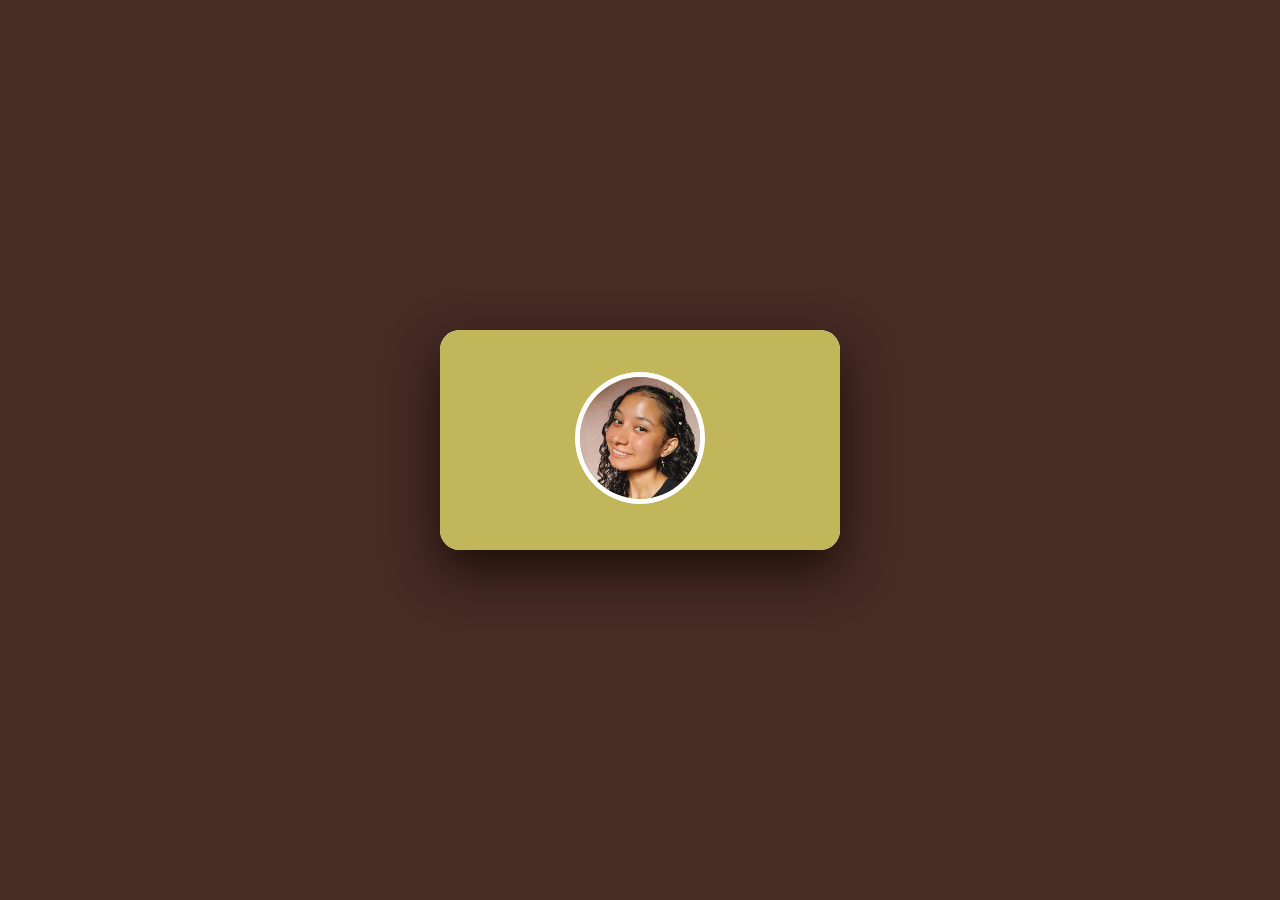
<file: rout/contact.html>
<!DOCTYPE html>
<html lang="pt-br">
<head>
    <meta charset="UTF-8">
    <meta name="viewport" content="width=device-width, initial-scale=1.0">
    <title>My Contacts</title>
    <link rel="stylesheet" href="https://cdn.jsdelivr.net/npm/bootstrap-icons@1.11.3/font/bootstrap-icons.min.css">
    <link rel="stylesheet" href="contact.css">
</head>
<body>
    
    <div class="container">
        <div class="card">
            <div class="face face1">
                <div class="content">
                    <div class="icon">
                        <img src="images/icon-me.jpeg" alt="icon-me">
                    </div>
                </div>
            </div>
            <div class="face face2">
                <div class="content">

                    <div class="title">
                        <h1>My Contact</h1>
                    </div>

                    <div class="buttons">
                        <div class="button-a">
                            <i class="bi bi-envelope-at-fill"></i>
                            <a href="mailto:camila.brauna08@aluno.ifce.edu.br" target="_blank"><button>Email</button></a>
                        </div>
    
                        <div class="button-a">
                            <i class="bi bi-instagram"></i>
                            <a href="https://www.instagram.com/jessi_kaa01/" target="_blank"><button>Instagram</button></a>
                        </div>

                        <div class="button-a">
                            <i class="bi bi-github"></i>
                            <a href="https://github.com/Cam1ss" target="_blank" > <button>GitHub</button></a>
                        </div>
                    </div>
                   
                </div>
            </div>
        </div>
    </div>

</body>
</html>
</file>
<file: rout/contact.css>
@import url('https://fonts.googleapis.com/css2?family=Fredoka:wght@300..700&display=swap');
@import url('https://fonts.googleapis.com/css2?family=Kulim+Park:ital,wght@0,200;0,300;0,400;0,600;0,700;1,200;1,300;1,400;1,600;1,700&display=swap');


body {
    margin: 0;
    padding: 0;
    display: flex;
    justify-content: center;
    align-items: center;   
    background-color:  #472B25; 
    font-family: "Fredoka", sans-serif;
    font-weight: 300;
}

.container {
    height: 100vh;
    display: flex;
    align-items: center;
    justify-content: center;

}

.container .card .face {
    width: 400px;
    height: 220px;
    transition: 0.5s;
}


.container .card .face.face1 img {
    width: 120px;
    transition: width 0.5s, height 0.5s;
    border-radius: 50%;
    border: solid 5px #fff;
}

.container .card:hover .face.face1 img {
    width: 99px;
    border-color: transparent;
}


.container .card .face.face1 {
    position: relative;
    background: #C2B65B;
    display: flex;
    justify-content: center;
    align-items: center;
    z-index: 1;
    transform: translateY(100px) translateX(-50%);
    border-radius: 20px;
    left: 50%;
}

.container .card:hover .face.face1{
    transform: translateY(100px) translateX(-160%);
    border-radius: 20px 0 0 20px;
    width: 130px;
}

.container .card .face.face2 {
    z-index: 2;
    background: #fff;
    padding: 5px 0;
    box-sizing: border-box;
    box-shadow: 0 20px 50px rgba(20, 10, 0, 0.877);
    transform: translateY(-120px) translateX(0);
    border-radius: 20px;
    left: 50%;
}

.container .card:hover .face.face2{
    transform: translateY(-120px) translateX(10%);
    border-radius: 0 20px 20px 0;
    width: 300px;
}


.content {
    display: flex;
    align-items: center;
    justify-content: center;
    flex-direction: column;
}

.content .title{
    display: flex;
    align-items: center;
    justify-content: center;
    flex-direction: column;
}

.content .title h1{
   color: #FF626A;
}


.buttons{
    display: flex;
    flex-direction: column;
    align-items: center;
    justify-content: center;
    margin-top: -10px;
}

.button-a {
    display: flex;
    align-items: center;
    justify-content: center;
    background-color: #F24A52;
    padding: 8px 15px;
    border-radius: 5px;
    margin-bottom: 5px;
    gap: 5px;
}

button{
    border: none;
    background: transparent;
    cursor: pointer;
}
</file>
